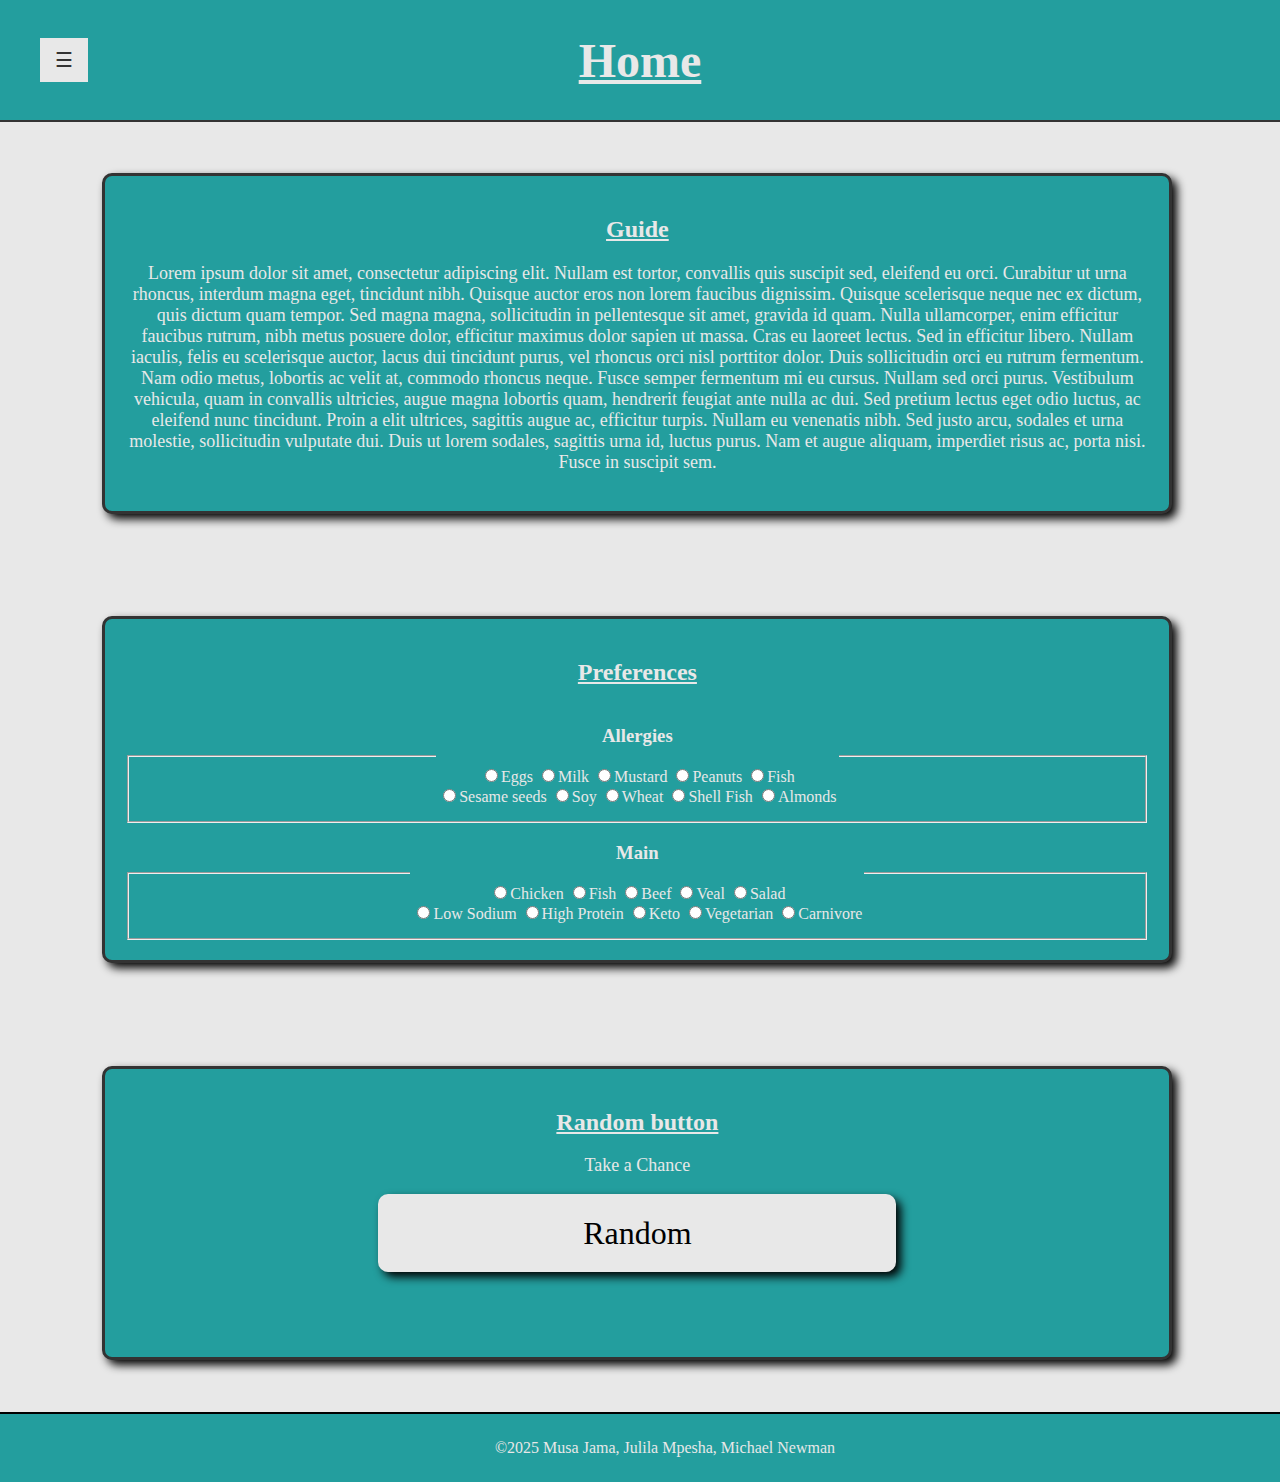
<file: index.html>
<!DOCTYPE html>
<html lang="en">
<head>
    <meta charset="UTF-8">
    <meta name="viewport" content="width=device-width, initial-scale=1.0">
    <link rel="stylesheet" href="style.css">
    <script type="text/javascript" src="script.js"></script>
    <title>Group project interactive recipe/Home</title>
</head>
<body>
    
    <div class="header">
        <div id="title"><h1>Home</h1></div> 

<!-- nav -->
        <div id="navBar" class="navBar">
            <a href="index.html">Home</a>
            <a href="mainDish.html">Mains</a>
            <a href="sideDish.html">Sides</a>
            <a href="app.html">Apps</a>
            <a href="drinks.html">Drinks</a>
            <a href="19.html">19+ Drinks</a>
            <a class="closebtn" onclick="closeNav()">&times;</a>
        </div>
        <button class="openbtn" onclick="openNav()">&#9776;</button>
    </div>

<!--Short descrip of the websites features for viewers to read and understand what they can do-->
<section id="guide">
    <h2>Guide</h2>
    <p>Lorem ipsum dolor sit amet, consectetur adipiscing elit. Nullam est tortor, convallis quis suscipit sed, eleifend eu orci. Curabitur ut urna rhoncus, interdum magna eget, tincidunt nibh. Quisque auctor eros non lorem faucibus dignissim. Quisque scelerisque neque nec ex dictum, quis dictum quam tempor. Sed magna magna, sollicitudin in pellentesque sit amet, gravida id quam. Nulla ullamcorper, enim efficitur faucibus rutrum, nibh metus posuere dolor, efficitur maximus dolor sapien ut massa. Cras eu laoreet lectus. Sed in efficitur libero.

        Nullam iaculis, felis eu scelerisque auctor, lacus dui tincidunt purus, vel rhoncus orci nisl porttitor dolor. Duis sollicitudin orci eu rutrum fermentum. Nam odio metus, lobortis ac velit at, commodo rhoncus neque. Fusce semper fermentum mi eu cursus. Nullam sed orci purus. Vestibulum vehicula, quam in convallis ultricies, augue magna lobortis quam, hendrerit feugiat ante nulla ac dui. Sed pretium lectus eget odio luctus, ac eleifend nunc tincidunt. Proin a elit ultrices, sagittis augue ac, efficitur turpis. Nullam eu venenatis nibh. Sed justo arcu, sodales et urna molestie, sollicitudin vulputate dui.
        
        Duis ut lorem sodales, sagittis urna id, luctus purus. Nam et augue aliquam, imperdiet risus ac, porta nisi. Fusce in suscipit sem.</p>
</section>

<section>
    <form action="POST">
        <h2>Preferences</h2>
        <fieldset>
            <legend>
                <h3>Allergies</h3>
                <label for="pref1"><input type="radio">Eggs</label>
                <label for="pref2"><input type="radio">Milk</label>
                <label for="pref3"><input type="radio">Mustard</label>
                <label for="pref4"><input type="radio">Peanuts</label>
                <label for="pref5"><input type="radio">Fish</label>
                <br>
                <label for="pref6"><input type="radio">Sesame seeds</label>
                <label for="pref7"><input type="radio">Soy</label>
                <label for="pref8"><input type="radio">Wheat</label>
                <label for="pref9"><input type="radio">Shell Fish</label>
                <label for="pref10"><input type="radio">Almonds</label>
            </legend>
        </fieldset>
        <fieldset>
            <legend>
                <h3>Main</h3>
                <label for="pref11"><input type="radio">Chicken</label>
                <label for="pref12"><input type="radio">Fish</label>
                <label for="pref13"><input type="radio">Beef</label>
                <label for="pref14"><input type="radio">Veal</label>
                <label for="pref15"><input type="radio">Salad</label>
                <br>
                <label for="pref16"><input type="radio">Low Sodium</label>
                <label for="pref17"><input type="radio">High Protein</label>
                <label for="pref18"><input type="radio">Keto</label>
                <label for="pref19"><input type="radio">Vegetarian</label>
                <label for="pref20"><input type="radio">Carnivore</label>
            </legend>
        </fieldset>
    </form>
</section>

<section id="rndmBtn" >
    <h2>Random button</h2>
    <p>Take a Chance</p>
    <button class="random" id="random">Random</button>
    <div id="random-result"></div>
</section>



<footer>&copy;2025 Musa Jama, Julila Mpesha, Michael Newman</footer>
</body>
</html>
</file>
<file: style.css>
html, body {
    display: flex;
    flex-direction: column;
    background-color: rgb(232, 232, 232);
    margin: 0;
    width: 100%;
    height: 100%;
    margin-top: auto;
}

main {
    flex: 1;
}

div.header {
    display: flex;
    justify-content: center;
    align-items: center;
    position: relative;
    background-color: rgb(35, 158, 158);
    font-weight: bolder;
    color: rgb(232, 232, 232);
    text-decoration: underline;
    text-align: center;
    margin: 0;
    font-size: 30px;
    border-bottom: 2px solid #333;
    height: 80px;
    width: 100%;
    max-width: none;
    padding-top: 20px;
    padding-bottom: 20px
}

#title {
    margin: 0;
    text-align: center;
    display: flex;
    justify-content: center;
    align-items: center;
    height: 100%;
    font-size: 24px;
}

.navBar {
    position: absolute;
    border: #333;
    height: 325px;
    width: 0;
    position: fixed;
    z-index: 1;
    top: 0;
    left: 0;
    background-color: rgb(232, 232, 232);
    overflow-x: hidden;
    padding-top: 60px;
    transition: 0.5s;
    box-shadow: 5px 5px 10px #333;
}

.navBar a {
    padding: 8px 8px 8px 32px;
    text-decoration: none;
    font-size: 25px;
    color: #333;
    display: block;
    transition: 0.3s;
}

.navBar a:hover {
    color: rgb(35, 158, 158);
}

.navBar .closebtn {
    position: absolute;
    top: 0;
    right: 25px;
    font-size: 36px;
    margin-left: 50px;
}

.openbtn {
    position: absolute;
    left: 40px;
    top: 50%;
    transform: translateY(-50%);
    font-size: 20px;
    cursor: pointer;
    background-color: rgb(232, 232, 232);
    color: #333;
    padding: 10px 15px;
    border: none;
}

.openbtn:hover {
    background-color: rgb(35, 158, 158);
}

footer {
    background-color: rgb(35, 158, 158);
    color: rgb(232, 232, 232);
    margin-top: auto;
    width: 100%;
    text-align: center;
    padding: 25px;
    border-top: 2px solid black;
}

section {
    background-color: rgb(35, 158, 158);
    color: rgb(232, 232, 232);
    border: solid, #333;
    border-radius: 10px;
    margin-left: 8%;
    margin-right: 8%;
    margin-top: 4%;
    margin-bottom: 4%;
    width: 80%;
    padding: 20px;
    text-align: center;
    box-shadow: 5px 5px 10px black;
}

h2 {
    text-decoration: underline;
}

p {
    font-size: 18px;
    text-decoration: none;
}

button.random {
    border:none;
    background-color: rgb(232, 232, 232);
}

li {
    margin-right: 40px;
    list-style: none;
}

.flip-card {
    background-color: transparent;
    width: 260px;
    height: 250px;
    perspective: 1000px;
    float: left;
    margin: 20px;
    border-radius: 10px;
    justify-content: space-evenly;
}

.flip-card-inner {
    position: relative;
    width: 100%;
    height: 100%;
    text-align: center;
    transition: transform 0.6s;
    transform-style: preserve-3d;
}

.flip-card:hover .flip-card-inner {
    transform: rotateY(180deg);
    box-shadow: 5px 5px 10px black;
}

.flip-card-front,
.flip-card-back {
    position: absolute;
    width: 100%;
    height: 100%;
    -webkit-backface-visibility: hidden;
    backface-visibility: hidden;
}

.flip-card-front {
    background-color: rgb(35, 158, 158);
    color: rgb(232, 232, 232);;
    box-shadow: 5px 5px 10px black;
}

.flip-card-back {
    background-color: white;
    color: #333;
    transform: rotateY(180deg);
    box-sizing: border-box;
    padding: 20px;
    overflow: scroll;
    justify-content: center;
    align-items: center;
    text-align: left;
}

.mains {
    display: flex;
    flex-wrap: wrap;
    justify-content: center;
    gap: 20px;
}

#random-result {
    margin-top: 15px;
    font-size: 16px;
    color: rgb(232, 232, 232);
    padding: 25px;
}

.random {
    padding-left: 20%;
    padding-right: 20%;
    padding-top: 2%;
    padding-bottom: 2%;
    border-radius: 10px;
    box-shadow: 5px 5px 10px black;
    font-size: xx-large;
    font-family: 'Times New Roman', Times, serif;
    font-weight: 500;
}

.random:hover {
    transition: 500ms;
    background-color: rgb(249, 209, 78);
    text-decoration: underline;
}
</file>
